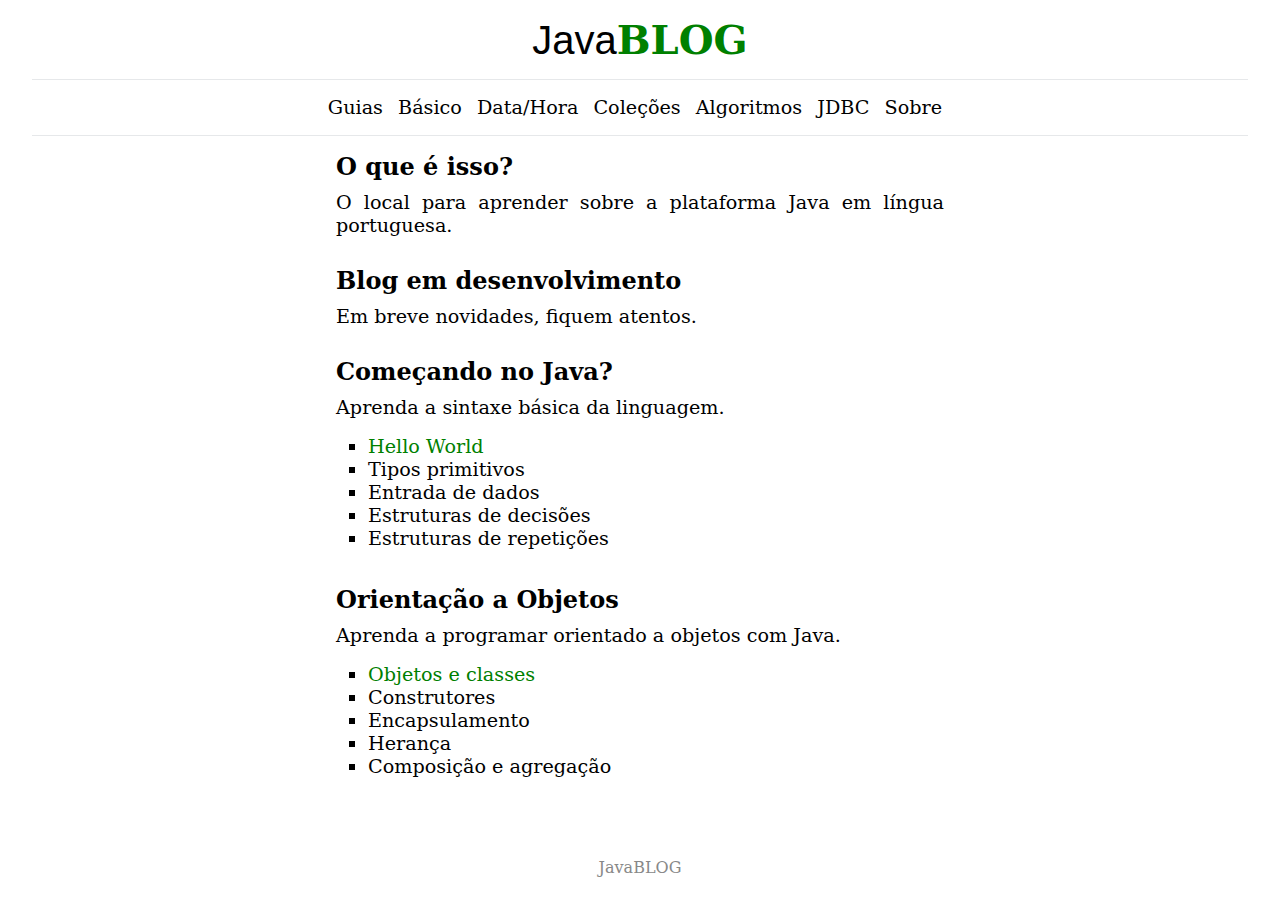
<file: index.html>
<html lang="pt-br">
    <head>
        <title>JavaBLOG</title>
        <meta name="description" content="O seu blog favorito sobre a plataforma Java"/>
        <meta charset="utf-8">
        <link rel="icon" type="image/png" href="static/images/apple-touch-icon.png">
        <link rel="icon" type="image/png" sizes="16x16" href="static/images/favicon-16x16.png">
        <link rel="icon" type="image/x-icon" href="static/images/favicon.ico">
        <link rel="stylesheet" type="text/css" href="static/styles/style.css">
        <!-- Google tag (gtag.js) -->
        <script async src="https://www.googletagmanager.com/gtag/js?id=G-GPXWZ7DQB6"></script>
        <script>
  window.dataLayer = window.dataLayer || [];
  function gtag(){dataLayer.push(arguments);}
  gtag('js', new Date());

  gtag('config', 'G-GPXWZ7DQB6');
    </script>
    </head>
    <body>
        <header>
            <h1><center><span class="logojava">Java</span><span class="logoblog"><b>BLOG</b></span></center></h1>
        </header>
        <nav>
            <ul>
            <li><span>Guias</span></li>
            <li><span>Básico</span></li>
            <li><span>Data/Hora</span></li>
            <li><span>Coleções</span></li>
            <li><span>Algoritmos</span></li>
            <li><span>JDBC</span></li>
            <li><span>Sobre</span></li>
            </ul>
        </nav>
        <main>
            <section>
                <h4>O que é isso?</h4>
                <p>O local para aprender sobre a plataforma Java em língua portuguesa.</p>
            </section>
            <br>
            <section>
                <h4>Blog em desenvolvimento</h4>
                <p>Em breve novidades, fiquem atentos.</p>
            </section>
            <br>
            <section>
                <h4>Começando no Java?</h4>
                <p>Aprenda a sintaxe básica da linguagem.</p>
                <UL>
                    <li><a href="/posts/hello-world">Hello World</a></li>
                    <li>Tipos primitivos</li>
                    <li>Entrada de dados</li>
                    <li>Estruturas de decisões</li>
                    <li>Estruturas de repetições</li>
                </UL>
            </section>
            <br>
            <section>
                <h4>Orientação a Objetos</h4>
                <p>Aprenda a programar orientado a objetos com Java.</p>
                <UL>
                    <li><a href="#">Objetos e classes</a></li>
                    <li>Construtores</li>
                    <li>Encapsulamento</li>
                    <li>Herança</li>
                    <li>Composição e agregação</li>
                </UL>
            </section>
        </main>
        <footer>
            <center>
            <span>JavaBLOG</span>
            </center>
        </footer>
    </body>
</html>
</file>
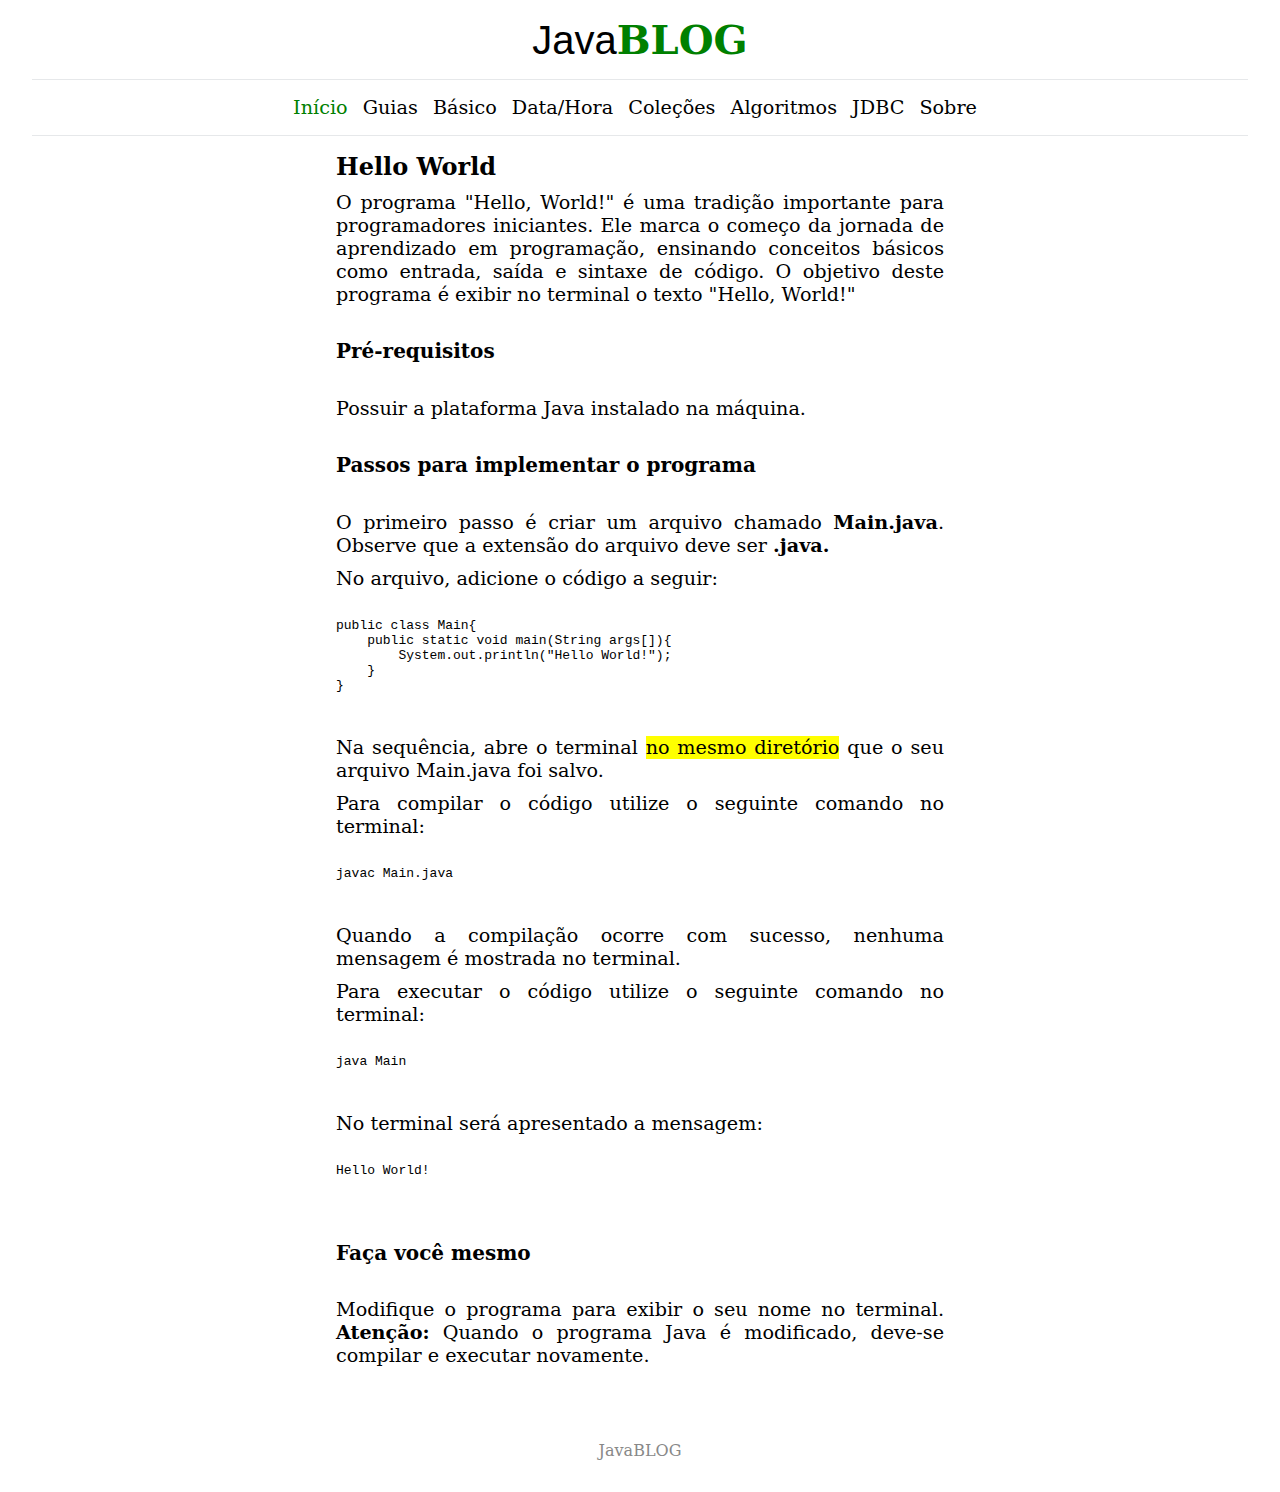
<file: posts/hello-world/index.html>
<html lang="pt-br">
    <head>
        <title>Hello World com Java</title>
        <meta name="description" content="O seu primeiro programa com a linguagem Java"/>
        <meta charset="utf-8">
        <link rel="icon" type="image/png" href="../../static/images/apple-touch-icon.png">
        <link rel="icon" type="image/png" sizes="16x16" href="../../static/images/favicon-16x16.png">
        <link rel="icon" type="image/x-icon" href="../../static/images/favicon.ico">
        <link rel="stylesheet" type="text/css" href="../../static/styles/style.css">
        <!-- Google tag (gtag.js) -->
        <script async src="https://www.googletagmanager.com/gtag/js?id=G-GPXWZ7DQB6"></script>
        <script>
  window.dataLayer = window.dataLayer || [];
  function gtag(){dataLayer.push(arguments);}
  gtag('js', new Date());

  gtag('config', 'G-GPXWZ7DQB6');
    </script>
    </head>
    <body>
        <header>
            <h1><center><span class="logojava">Java</span><span class="logoblog"><b>BLOG</b></span></center></h1>
        </header>
        <nav>
            <ul>
            <li><span><a href="../../">Início</a></span></li>
            <li><span>Guias</span></li>
            <li><span>Básico</span></li>
            <li><span>Data/Hora</span></li>
            <li><span>Coleções</span></li>
            <li><span>Algoritmos</span></li>
            <li><span>JDBC</span></li>
            <li><span>Sobre</span></li>
            </ul>
        </nav>
        <main>
            <section>
                <h4>Hello World</h4>
                <p>
                    O programa "Hello, World!" é uma tradição importante para programadores iniciantes. Ele marca o começo da jornada de aprendizado em programação, ensinando conceitos básicos como entrada, saída e sintaxe de código.
                    O objetivo deste programa é exibir no terminal o texto "Hello, World!"
                </p>
                <h5>Pré-requisitos</h5>
                <p>Possuir a plataforma Java instalado na máquina.</p>
                <h5>Passos para implementar o programa</h5>
                <p>O primeiro passo é criar um arquivo chamado <b>Main.java</b>. Observe que a extensão do arquivo deve ser <b>.java.</b></p>
                <p>No arquivo, adicione o código a seguir:</p>
                <pre>
                    <code>
public class Main{
    public static void main(String args[]){
        System.out.println("Hello World!");
    }
}                    
                    </code>
                </pre>
                <p>Na sequência, abre o terminal <mark>no mesmo diretório</mark> que o seu arquivo Main.java foi salvo.</p>
                <p>Para compilar o código utilize o seguinte comando no terminal:</p>
                <pre>
                    <code>
javac Main.java
                    </code>
                </pre>
                <p>Quando a compilação ocorre com sucesso, nenhuma mensagem é mostrada no terminal.</p>
                <p>Para executar o código utilize o seguinte comando no terminal:</p>
                <pre>
                    <code>
java Main
                    </code>
                </pre>
                <p>No terminal será apresentado a mensagem:</p>
                <pre>
                    <code>
Hello World!
                    </code>
                    </pre>

                    <h5>Faça você mesmo</h5>
                    <p>Modifique o programa para exibir o seu nome no terminal. <b>Atenção:</b> Quando o programa Java é modificado, deve-se compilar e executar novamente.</p>
            </section>
        </main>
        <footer>
            <center>
            <span>JavaBLOG</span>
            </center>
        </footer>
    </body>
</html>
</file>
<file: static/styles/style.css>
@import url('https://fonts.cdnfonts.com/css/dejavu-serif');

body,
h1,
h2,
h3,
h4,
p,
ul[class],
ol[class],
li,
figure,
figcaption,
dl,
dd {
 margin: 0;
}
body{
 font-family: 'DejaVu Serif', sans-serif;
 margin : 0em 1em 1em 1em;
 padding: 16px;
 text-align:justify;
}
h1 {
 font-size: 2.5rem; /* Tamanho maior para h1 */
}

h2 {
 font-size: 2rem; /* Tamanho menor que h1 */
}

h3 {
 font-size: 1.75rem; /* Tamanho menor que h2 */
}

h4 {
 font-size: 1.5rem; /* Tamanho menor que h3 */
}

h5 {
 font-size: 1.25rem; /* Tamanho menor que h4 */
}

h6 {
 font-size: 1rem; /* Tamanho menor para h6 */
}
p, li, span {
 font-size: 1.2rem;
}
main{
 margin: auto;
 width: 50%;
}
header{
 padding-bottom: 1em;
 margin-bottom: 1em;
 border-bottom-width: 1px;
 border-bottom-style: solid;
 border-bottom-color: rgb(230, 232, 234);
}
.logojava{
 font-weight: lighter;
 font-family: 'DejaVu Serif Condensed', sans-serif;
 font-style: normal;
 font-size: 2.5rem;
}
.logoblog{
 font-weight: bold;
 font-style: normal;
 font-size: 2.5rem;
 color:#008000
}
A { text-decoration: none; }
A:link { color: #008000; }
A:visited { color: #666666; }
A:hover { text-decoration: underline; 
}
footer{
 clear: both;
 padding-top: 4em;
 text-align: center;
 color: #888;
}
footer span {
 font-size: 1rem; /* Tamanho de fonte para o span dentro do footer */
}
p{
 padding: 0pt; margin: 1ex 0em;
}
P:first-child, PRE:first-child {
 margin-top: 0pt;
}
ul{
 padding-left: 2em;
 list-style-type: square;
}

nav {
 text-align: center;
 padding-bottom: 1em;
 margin-bottom: 1em;
 border-bottom-width: 1px;
 border-bottom-style: solid;
 border-bottom-color: rgb(230, 232, 234);
}

nav ul {
 list-style-type: none;
 padding: 0;
 margin: 0;
}

nav li {
 display: inline;
 margin-right: 10px; /* Espaçamento entre os itens */
 font-size: 1.2rem;
}


@media screen and (max-width: 1008px) {
 html{
  font-size:32px;
 }
 nav {
  display: none;
 }
 main{
  margin: auto;
  width: 99%;
 }
}

/*
@media screen and (max-width: 800px) {
 body{
  font-size: 64px;
  padding: 4px;
  margin : 0em 0.25em 0.25em 0.25em;
 }
 header{
  padding-bottom: 0.25em;
  margin-bottom: 0.25em;
 }
 nav {
  display: none;
 }
 main{
  margin: auto;
  width: 99%;
 }
}
*/

/*
@media screen and (min-width: 768px) {
 nav {
  display: none;
 }
 main{
  margin: auto;
  width: 90%;
 }
}*/
</file>
